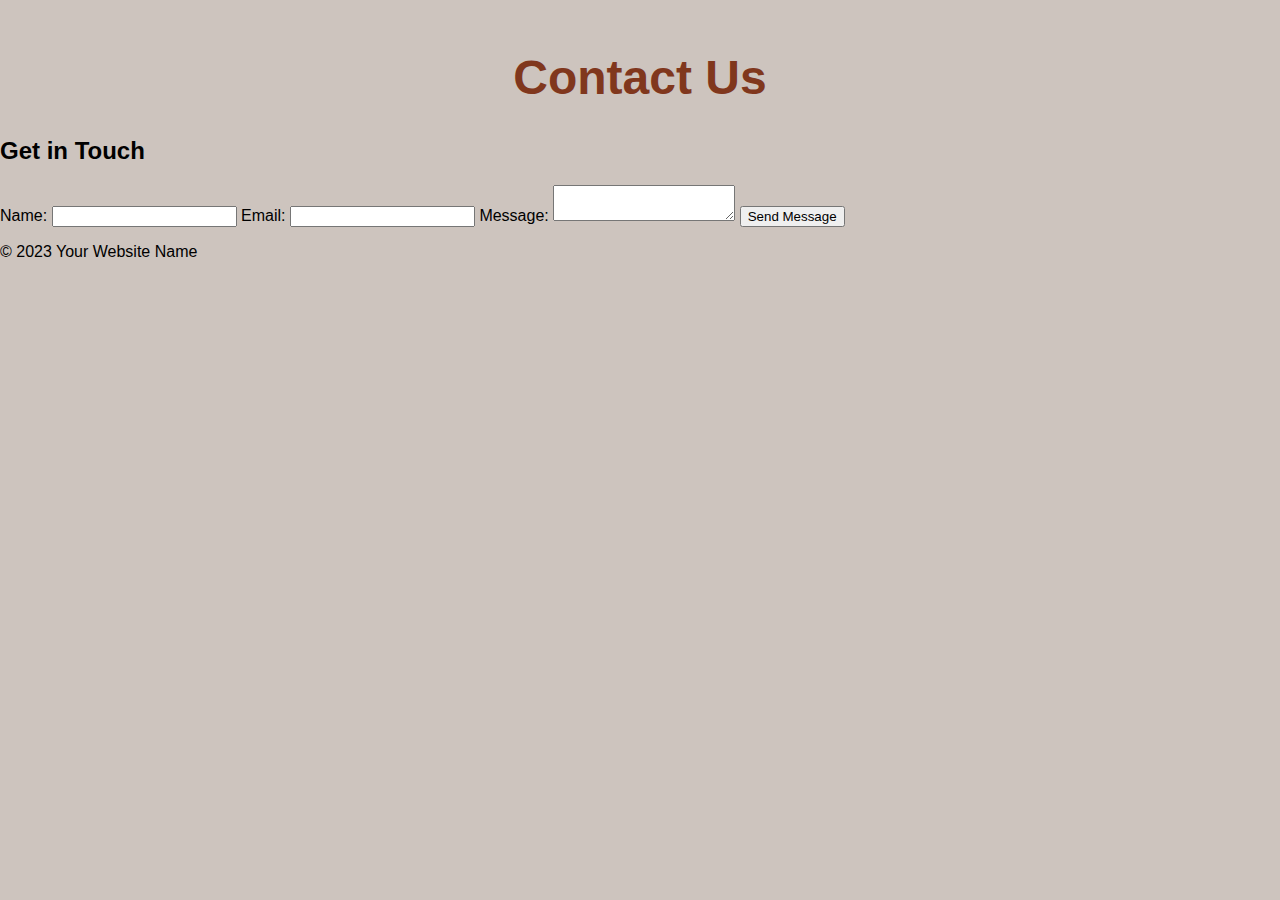
<file: 2026NewYear.html>
<!DOCTYPE html>
<html lang="en">
<head>
    <meta charset="UTF-8">
    <meta name="viewport" content="width=device-width, initial-scale=1.0">
    <title>Contact Us</title>
    <link rel="stylesheet" href="new.css">
</head>
<body>
    <header>
        <h1>Contact Us</h1>
    </header>
    <main>
        <section>
            <h2>Get in Touch</h2>
            <form action="#" method="post">
                <label for="name">Name:</label>
                <input type="text" id="name" name="name" required>
                
                <label for="email">Email:</label>
                <input type="email" id="email" name="email" required>
                
                <label for="message">Message:</label>
                <textarea id="message" name="message" required></textarea>
                
                <button type="submit">Send Message</button>
            </form>
        </section>
    </main>
    <footer>
        <p>&copy; 2023 Your Website Name</p>
    </footer>
</body>
</html>
</file>
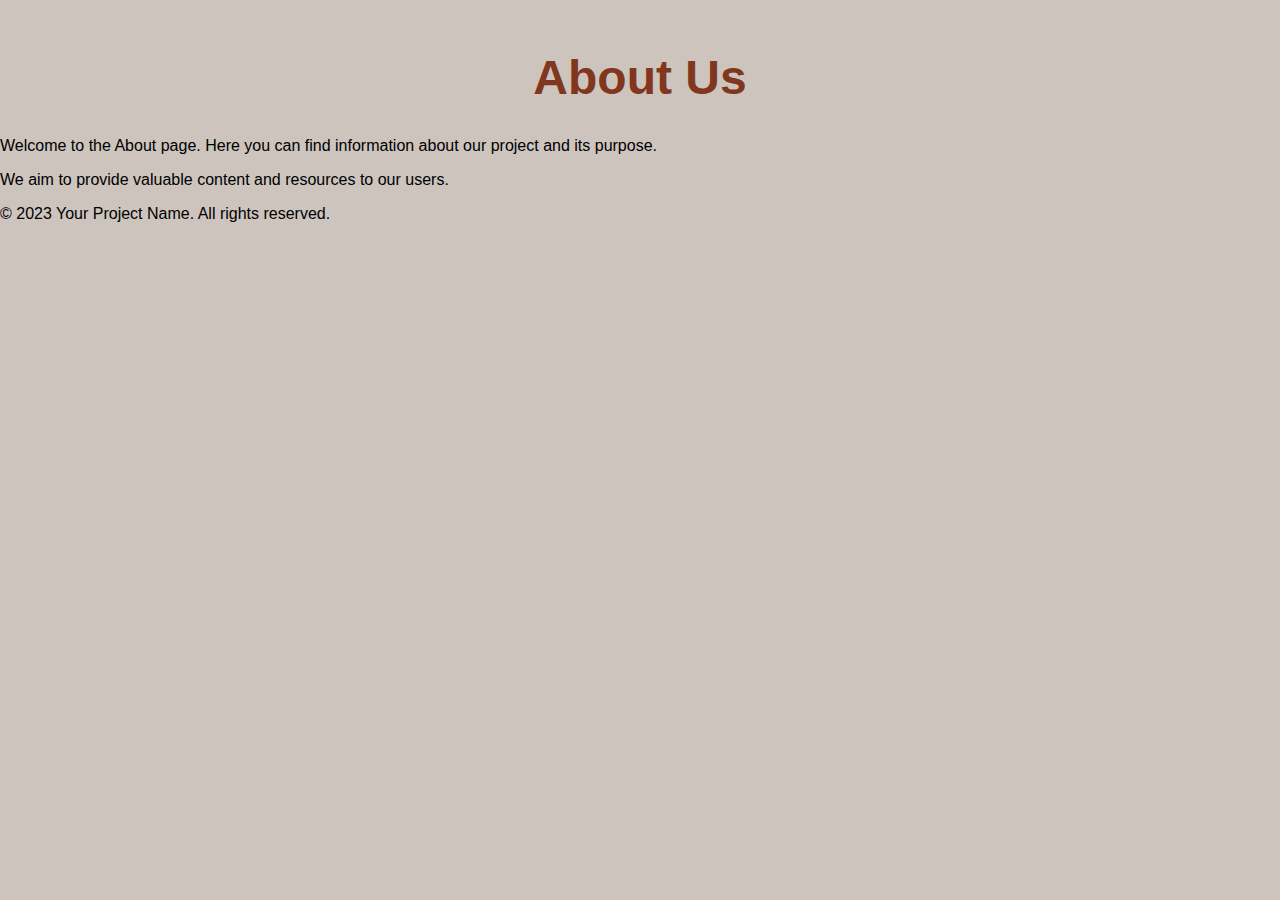
<file: christmas.html>
<!DOCTYPE html>
<html lang="en">
<head>
    <meta charset="UTF-8">
    <meta name="viewport" content="width=device-width, initial-scale=1.0">
    <title>About Us</title>
    <link rel="stylesheet" href="chris.css">
</head>
<body>
    <header>
        <h1>About Us</h1>
    </header>
    <main>
        <section>
            <p>Welcome to the About page. Here you can find information about our project and its purpose.</p>
            <p>We aim to provide valuable content and resources to our users.</p>
        </section>
    </main>
    <footer>
        <p>&copy; 2023 Your Project Name. All rights reserved.</p>
    </footer>
</body>
</html>
</file>
<file: new.css>
body {
    font-family: Arial, sans-serif;
    background-color: #cdc4be;
    margin: 0;
    padding: 0;
}

h1 {
    text-align: center;
    font-weight: bold;
    margin-top: 50px;
    font-size: 3em;
    color: #80371d;
}

.container {
    display: flex;
    flex-direction: column;
    align-items: center;
    margin-top: 20px;
}

.button {
    background-color: #0f596f;
    color: white;
    border: none;
    padding: 15px 30px;
    margin: 10px;
    border-radius: 5px;
    font-size: 1.2em;
    cursor: pointer;
    text-decoration: none;
    transition: background-color 0.3s;
}

.button:hover {
    background-color: #0056b3;
}
</file>
<file: chris.css>
body {
    font-family: Arial, sans-serif;
    background-color: #cdc4be;
    margin: 0;
    padding: 0;
}

h1 {
    text-align: center;
    font-weight: bold;
    margin-top: 50px;
    font-size: 3em;
    color: #80371d;
}

.container {
    display: flex;
    flex-direction: column;
    align-items: center;
    margin-top: 20px;
}

.button {
    background-color: #0f596f;
    color: white;
    border: none;
    padding: 15px 30px;
    margin: 10px;
    border-radius: 5px;
    font-size: 1.2em;
    cursor: pointer;
    text-decoration: none;
    transition: background-color 0.3s;
}

.button:hover {
    background-color: #0056b3;
}
</file>
